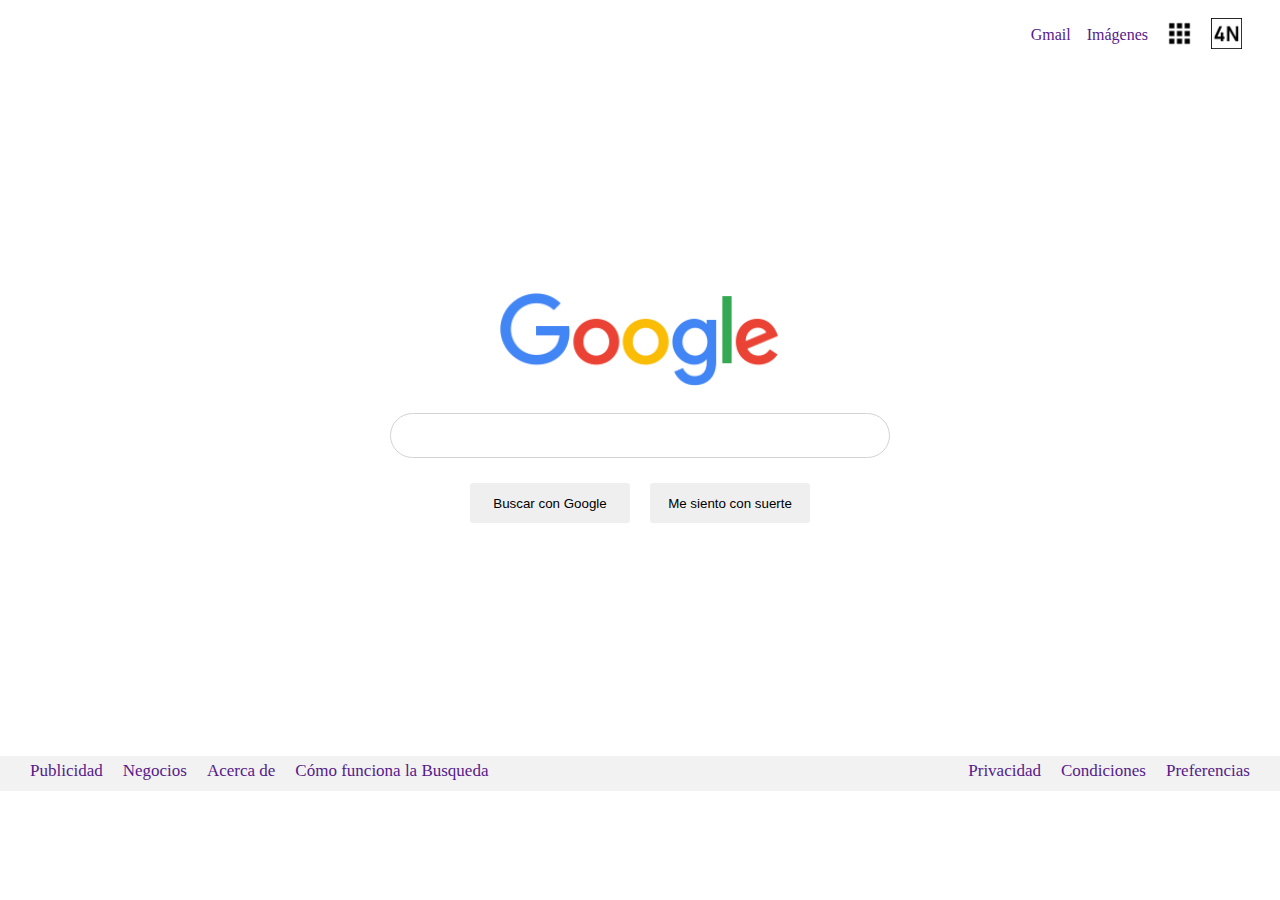
<file: Clon-Google v1.0/Clon-Google.html>
<!DOCTYPE html>
<html lang="es">
<head>
    <meta charset="UTF-8">
    <meta name="viewport" content="width=device-width, initial-scale=1.0">
    <title>Google</title>
    <link rel="stylesheet" href="./Clone-Google.css">
</head>
<body>
    <header class="header">
        <nav > 
            <ul class="menu__items">
                <li>
                    <a href="">Gmail</a>
                </li>
                <li>
                    <a href="">Imágenes</a>
                </li>
                <li>
                    <img src="./img/menu.png" alt="Imagen de menu">
                </li>
                <li>
                    <img src="./img/icono_personal.png" alt="Imagen de perfil">
                </li>
            </ul>
        </nav>
    </header>
    <main class="main">
        <figure class="logo-google">
            <img src="./img/logo-google.png" alt="Logo de Google">
        </figure>
        <section class="form-busqueda">
            <form action="">
                <input type="text" name="" id="">
            </form>
        </section>
        <section class="form-botones">
            <button type="submit">Buscar con Google</button>
            <button type="submit">Me siento con suerte</button>
        </section>
    </main>
    <footer class="footer">
        <section class="footer-detalles">
            <ul class="footer-detalles__items">
                <li>
                    <a href="">Publicidad</a>
                </li>
                <li>
                    <a href="">Negocios</a>
                </li>
                <li>
                    <a href="">Acerca de </a>
                </li>
                <li>
                    <a href="">Cómo funciona la Busqueda</a>
                </li>
            </ul>
        </section>
        <section class="footer-detalles">
            <ul class="footer-detalles__items">
                <li>
                    <a href="">Privacidad</a>
                </li>
                <li>
                    <a href="">Condiciones</a>
                </li>
                <li>
                    <a href="">Preferencias</a>
                </li>
            </ul>
        </section>
    </footer>
</body>
</html>
</file>
<file: Clon-Google v1.0/Clone-Google.css>
*
{
    padding: 0;
    margin: 0;
    box-sizing: border-box;
}
html
{
    font-size: 62.5%;
}

.header
{
    height: 50px;
    font-size: 1.6rem;
}
nav
{
    display: flex;
    align-content: center;
    justify-content: flex-end;
    width: inherit;
    height: inherit;
    margin-right: 30px;
    margin-top: 10px;
}

.menu__items 
{

    list-style: none; 
    display: flex;
}
.menu__items li
{
    margin: auto 8px;
}

.menu__items a
{
    text-decoration: none;
}


.menu__items img
{
    width: 31px;
    height: 31px; 
}

.main
{
    height: 696px;
    display: grid;
    align-content: center;
}

.logo-google
{
    display: flex;
    justify-content: center;
    width: 100%;
    height: 95px;
    margin-bottom: 25px;
}

.form-busqueda
{
    display: flex;
    justify-content: center;
    width: 100%;
}

.form-busqueda input
{
    
    width: 500px;
    height: 45px;
    border-radius: 100px;
    border: lightgray 1px solid;
}

.form-botones
{
    margin-top: 25px;
    display: flex;
    justify-content: center;
    width: 100%;
}

.form-botones button
{
    margin: 0 10px;
    border-style: none;
    width: 160px;
    height: 40px;
    border-radius: 3px;
}


.footer
{
    height: 35px;
    font-size: 1.7rem;
    width: 100%;
    display: flex;
    justify-content: space-between;
    background-color: #F2F2F2;
    color: gray;
}

.footer-detalles__items a
{
    text-decoration: none;
    margin: 0 10px;
}

.footer-detalles__items 
{
    list-style: none;
    display: flex;
    margin: 5px 20px;
}
</file>
